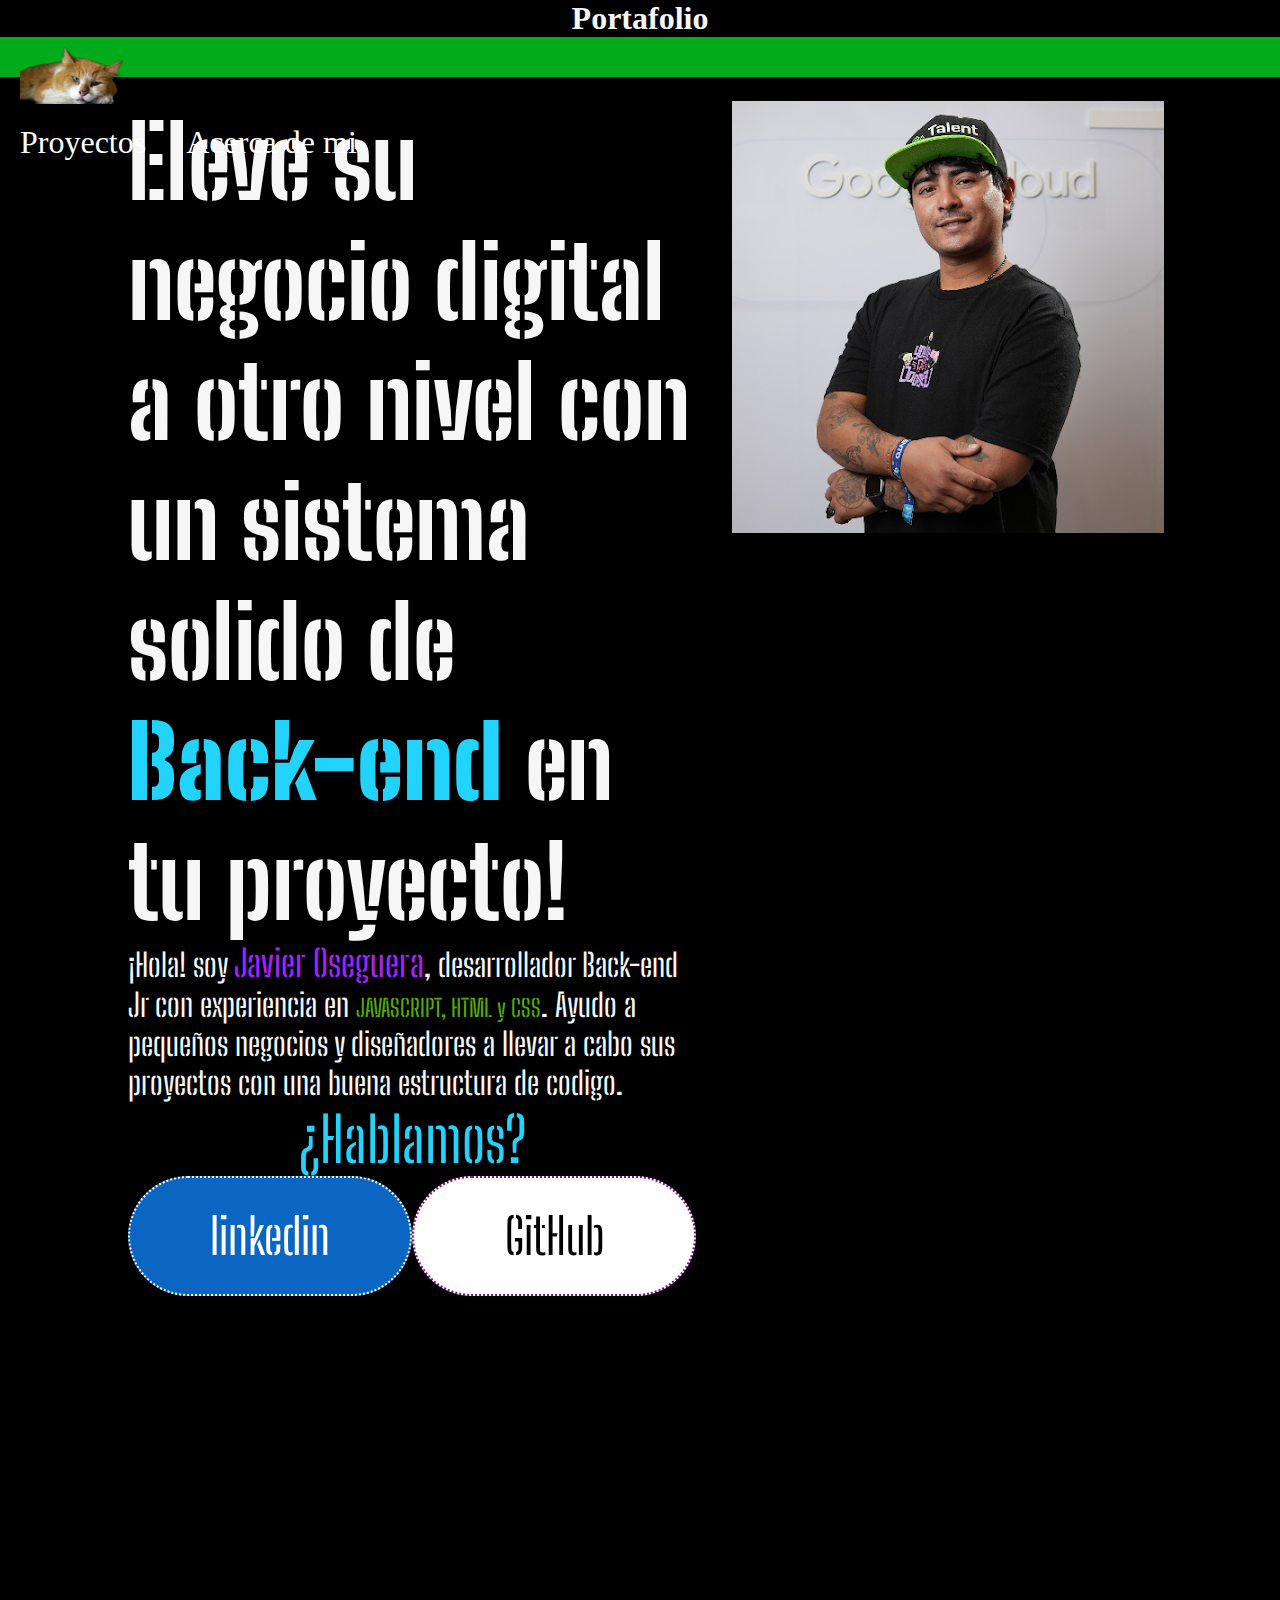
<file: index.html>
<!DOCTYPE html>
<html lang="es-mx">
<head>
    <meta charset="UTF-8"> 
    <meta http-equiv="X-UA-Compatible" content="IE=edge">
    <meta name="viewport" content="width=device-width, initial-scale=1.0">
    <title class="titulo-pagina">Portafolio</title>
    <link rel="stylesheet" href="style.css">

</head>
<body>
    <header>
        <h1 class="titulo">Portafolio</h1>

            <!-- Seccion de barra de navegacion-->
            <div  class="nav">
                <nav>
                <ul>
                    <li><a   href="https://chronostasisssss.github.io/Portafolio/">
                        <img class="logo-inicio" src="./imagenes/boskov1.png">
                    </a></li>
                    <li class="vinculo"><a href="proyectos.html">Proyectos</a></li>
                    <li class="vinculo"><a href="about.html">Acerca de mi</a></li>
                </ul>
                </nav>
            </div>
    </header>
    <main class="presentacion">
        <section>
            <h1>
                Eleve su negocio digital a otro nivel 
                con un sistema solido de <strong class="titulo-destaque">Back-end</strong> en tu proyecto!
                </strong></h1>
                <p class="parrafo-destaque">¡Hola! soy <span class="nombre-portafolio">Javier Oseguera</span>, desarrollador Back-end Jr con
                    experiencia en <span class="sintaxis">JAVASCRIPT, HTML y CSS</span>. Ayudo a pequeños
                    negocios y diseñadores a llevar a cabo sus proyectos con una buena estructura de codigo.
                   <p class="parrafo-contacto"> ¿Hablamos?</p>

                </p>

                <!--Botones de contacto-->
                <div class="botones-contacto">
                    <a class="boton-Linkedin" href="https://www.linkedin.com/in/francisco-javier-cort%C3%A9s-oseguera/">linkedin</a>
            
                    <a class="boton-Github" href="https://github.com/ChronoStasisssss">GitHub</a>
                </div>
        </section>
       <div class="flip-card">

        </div>
        <div class="flip-card" onclick="this.classList.toggle('flipped')">
            <div class="flip-card-inner">
              <div class="flip-card-front">
                <img src="./imagenes/perfil.png" alt="Imagen de javier Oseguera">
              </div>
              <div class="flip-card-back">
                <p>       Hola, mi nombre es Francisco Javier Cortes Oseguera.
                    Soy estudiante del programa Alura latam + Oracle Next Education.
                    Estoy aprendiendo a ser Web Developer y actualmente estoy cursando; Javascript, HTML, CSS.
                    Tambien cuento con poca experencia en Database en MySQL, Me gusta la logica de programacion y la creacion de diagramas de flujos.
                    Tengo carrera en el area comercial, tanto como Administrador de empresas, Promotor de ventas, marketing y logistica.
                    Tambien cuento con nivel de Ingles B1 intermedio para comunicarme con clientes y proveedores como Q&A.</p>
              </div>
            </div>
          </div>
    </main>
    <footer></footer>
</body>
</html>
</file>
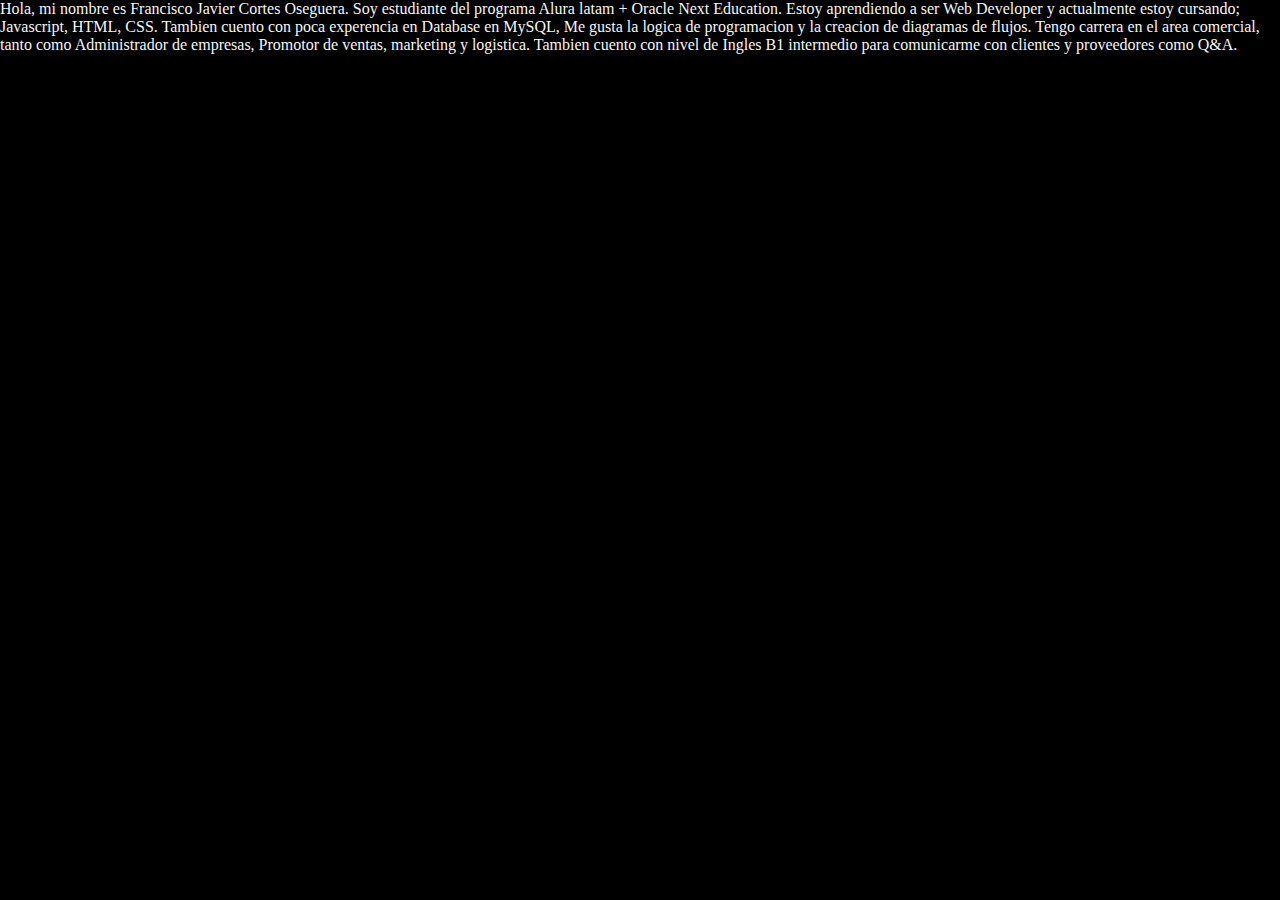
<file: about.html>
<!DOCTYPE html>
<html lang="es-mx">
<head>
    <meta charset="UTF-8">
    <meta name="viewport" content="width=device-width, initial-scale=1.0">
    <title>Acerca de mi</title>
    <link rel="stylesheet" href="style.css">
</head>
<body>
    <p class="parrafo-about">
        Hola, mi nombre es Francisco Javier Cortes Oseguera.
Soy estudiante del programa Alura latam + Oracle Next Education.
Estoy aprendiendo a ser Web Developer y actualmente estoy cursando; Javascript, HTML, CSS.
Tambien cuento con poca experencia en Database en MySQL, Me gusta la logica de programacion y la creacion de diagramas de flujos.
Tengo carrera en el area comercial, tanto como Administrador de empresas, Promotor de ventas, marketing y logistica.
Tambien cuento con nivel de Ingles B1 intermedio para comunicarme con clientes y proveedores como Q&A.
    </p>
</body>
</html>
</file>
<file: proyectos.html>
<!DOCTYPE html>
<html lang="es-mx">
<head>
    <meta charset="UTF-8">
    <meta name="viewport" content="width=device-width, initial-scale=1.0">
    <title>Lista de proyectos</title>
    <link rel="stylesheet" href="style.css">
</head>
<body>
    <nav>
        <ul>
            <li><a  href="https://chronostasisssss.github.io/amigo-secreto/">Amigo Secreto</a></li>
            <li>Proximamente</li>
        </ul>
    </nav>
</body>
</html>
</file>
<file: style.css>
@import url('https://fonts.googleapis.com/css2?family=Big+Shoulders+Stencil:opsz,wght@10..72,100..900&display=swap');
* {
    padding: 0;
    margin:0;
}
.titulo{
    text-decoration: dashed;
    text-align: center;
}
.titulo-pagina{
    display: flex;
    align-content: center;
}
/* AQUI EMPIEZA LA BARRA DE NAVEGACION*/
.logo-inicio{
    width: 10%;
    padding: 0px 0px;
    display: flex;
    justify-content:flex-start;
}
.vinculos{
    display: flex;
    justify-content: space-between;
    align-items: center;
    margin-left: 20px;
}
.nav {
    position: absolute;
    left: 0px;
    height: 40px;
    background-color: #00ab1c;
    width: 100%;
    margin: 0 auto;
    font-size: 32px;
    justify-content:space-between;
  }
  .nav ul {
    margin: 0;
    padding: 0;
    list-style-type: none;
  }
  .nav ul li {
    margin: 0;
    padding: 0;
    float: left;
  }
  .nav ul li a {
    text-decoration: none;
    padding: 10px 20px;
    display: block;
    color: #FFF;
    text-align: center;
  }

/*Aqui termina el codigo de Nav bar*/

body{
    height: 100vh;
    box-sizing: border-box;
    background-color: #000000;
    color: #F6F6F6;
}
.titulo-destaque {
    color: #22D4FD; ;
}

/* PARRAFO CENTRAL*/
.presentacion {
    display: flex;
    align-items: start;
    justify-content: space-between;
    padding: 5% 10%;
    height: 100vh;
    font-size: 50px;
    font-family: "Big Shoulders Stencil", sans-serif;
    width:50%;
    @media(max-width: 50%){
    }    

}
.nombre-portafolio{
    font-size: 37px;
    font-family: "Big Shoulders Stencil", sans-serif;
    color: #a522fd;
}
.sintaxis{
    font-size: 24px;
    font-family: "Big Shoulders Stencil", sans-serif;
    color: rgba(110, 219, 0, 0.801);
}
.parrafo-destaque{
    font-size: 32px;
    font-family: "Big Shoulders Stencil", sans-serif;
}
.parrafo-contacto{
    text-align: center;
    font-size: 62px;
    font-family: "Big Shoulders Stencil", sans-serif;
    color: #22D4FD;
}
.botones-contacto{
    display:flex;
    justify-content: space-between;
    font-size: 24px;
    font-family: "Big Shoulders Stencil", sans-serif;
}

/* BOTONES DE CONTACTO*/
.boton-Linkedin{
    width: 280px;
    background-color: #0A66C2;
    font-size: 50px;
    text-decoration: none;
    color: #ffffff;
    text-align: center;
    padding: 28px 0px;
    border-radius: 70px;
    border: dotted 2px #ffffff;

}
.boton-Linkedin:hover{
    transform: scale(1.1);
    transition: 0.5s;
    cursor: pointer;
}

.boton-Github{
    width: 280px;
    background-color: #ffffff;
    font-size: 50px;
    color: #000000;
    text-align: center;
    text-decoration: none;
    padding: 28px 00px;
    border-radius: 70px;
    border: dotted 2px #8d099e;
}
.boton-Github:hover{
    transform: scale(1.1);
    transition: 0.5s;
    cursor: pointer;
}

/* Flip Card */

.flip-card {
    width: 300px;
    height: 200px;
    perspective: 1000px;
  }
  
  .flip-card-inner {
    position: relative;
    width: 500%;
    height: 100%;
    text-align: center;
    transition: transform 0.6s;
    transform-style: preserve-3d;
    font-size: 36px;
  }
  
  .flip-card:hover .flip-card-inner {
    transform: rotateY(180deg);
  }
  
  .flip-card-front, .flip-card-back {
    position:absolute;
    width: 100%;
    height: 350%;
    border-radius: 50px;
    backface-visibility: hidden;
    background-size: 100%;
  }
  
  .flip-card-front {
    background-color: transparent;
  }
  
  .flip-card-back {
    background-color: #00ab1c;
    background-size: auto;
    color: white;
    transform: rotateY(180deg);
  }


@media (max-width: 1000px) {
.logo-inicio{
    width: 3%;
}
.nav{
    width: 50%;
}
.presentacion {
    width: 50%;
    flex-direction: column;
    align-items: center;
    justify-content: center;
    padding: 0 5%;
    height: 100vh;
}
.flip-card{
    width: 30%;
}
}
</file>
